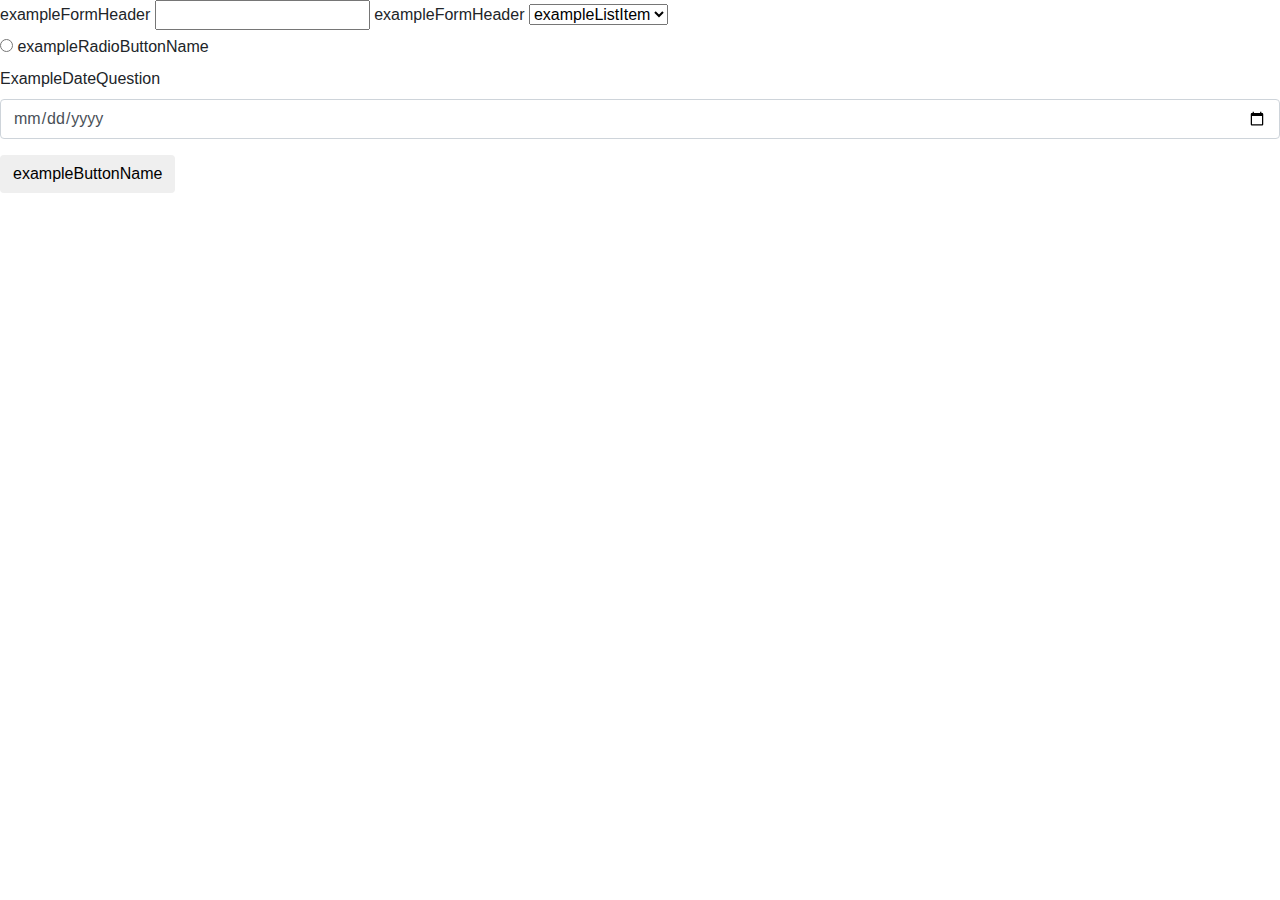
<file: index.html>
<!--PAGE SETUP-->

<html>
  <head>
    <script src="js/jquery-3.2.1.js"></script>
    <script src="js/scripts.js"></script>
    <link href="css/bootstrap.css" rel="stylesheet" type="text/css" media="all">
    <link href="css/styles.css" rel="stylesheet" type="text/css" media="all">
    <title></title>
  </head>
  <body>
    <div class="container">
    </div>
  </body>
</html>

<!-- FORMS -->
<form id="">

  <!-- FIELD -->
  <label for="exampleid">exampleFormHeader</label>
  <input id="exampleid" type="text">

  <!-- DROPDOWN -->
  <label for="exampleid">exampleFormHeader</label>
  <select id="exampleid">
    <option value="exampleValue1">exampleListItem</option>
    <option value="exampleValue2">exampleListItem</option>
  </select>
  <!-- RADIO BUTTONS -->
  <!-- To set the default checked button, input "checked" after value="exampleValue" -->
  <div class="radio">
    <label>
      <input type="radio" name="ExampleValueCategory" value="exampleValue">
      exampleRadioButtonName
    </label>
  </div>
  <!-- DATE PICKER -->
  <div class="form-group">
    <label for="exampleid">ExampleDateQuestion</label>
    <input id="exampleid" class="form-control" type="date">
  </div>
  <!-- SUBMIT BUTTON -->
  <button type="submit" class="btn">exampleButtonName</button>

</form>
</file>
<file: css/styles.css>
/*SHOW, HIDE, TOGGLE*/
exampleElementClassorID {
  display: none;
}

/* LINK STYLING WITH HOVER TEXT*/
.clickable {
  cursor: pointer;
  color: #0088cc;
}
.clickable:hover {
  text-decoration: underline;
}
</file>
